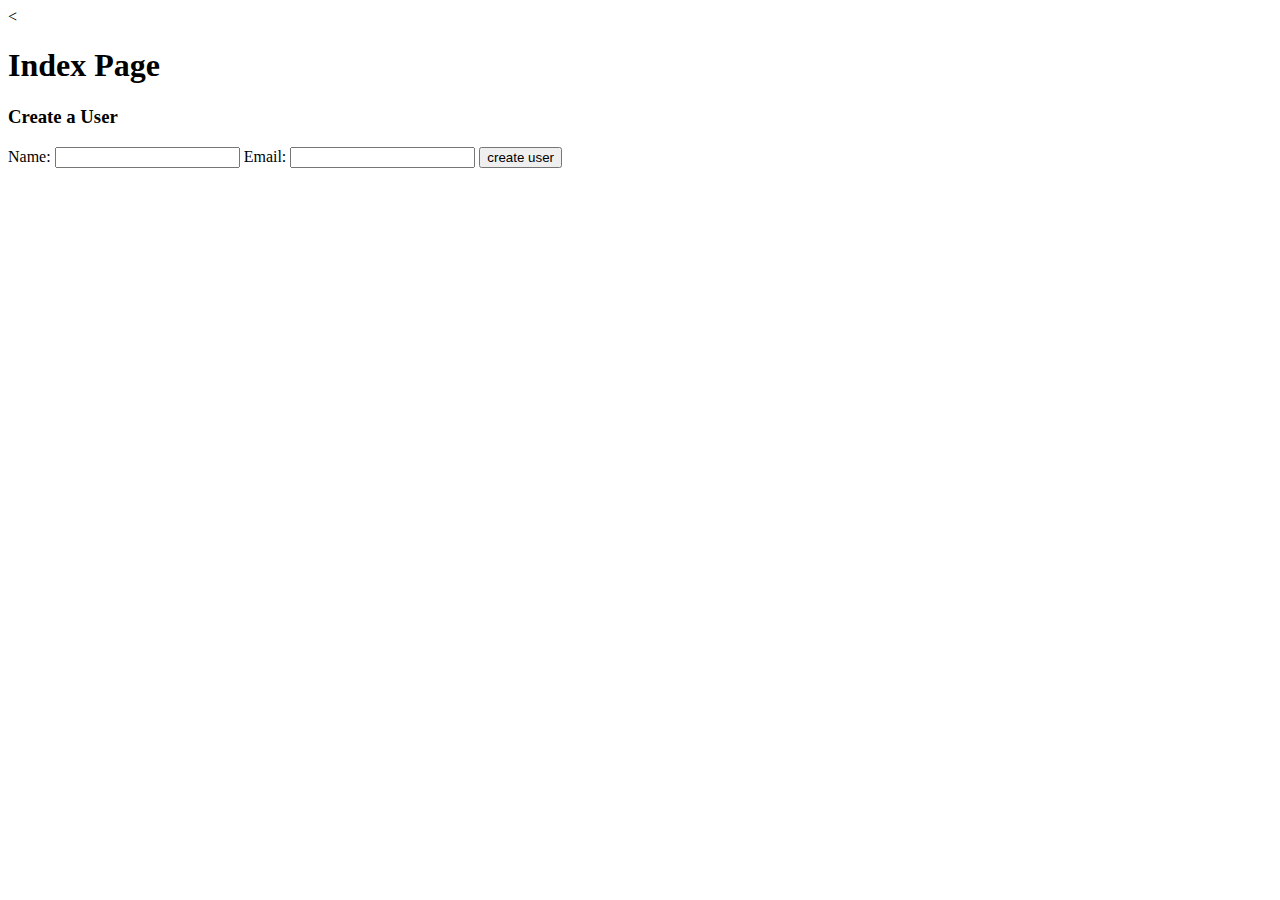
<file: advroute/templates/index.html>
<<html>
    <head>
       <title>Form Test Index</title>
    </head>
    <body>
      <h1>Index Page</h1>
      <h3>Create a User</h3>
      <!-- read on to learn about form actions, we'll talk about the method in a later section -->
      <form action='/users' method='post'>
          Name: <input type='text' name='name'>
          Email: <input type='text' name='email'>
          <input type='submit' value='create user'>
      </form>
    </body>
</html>
</file>
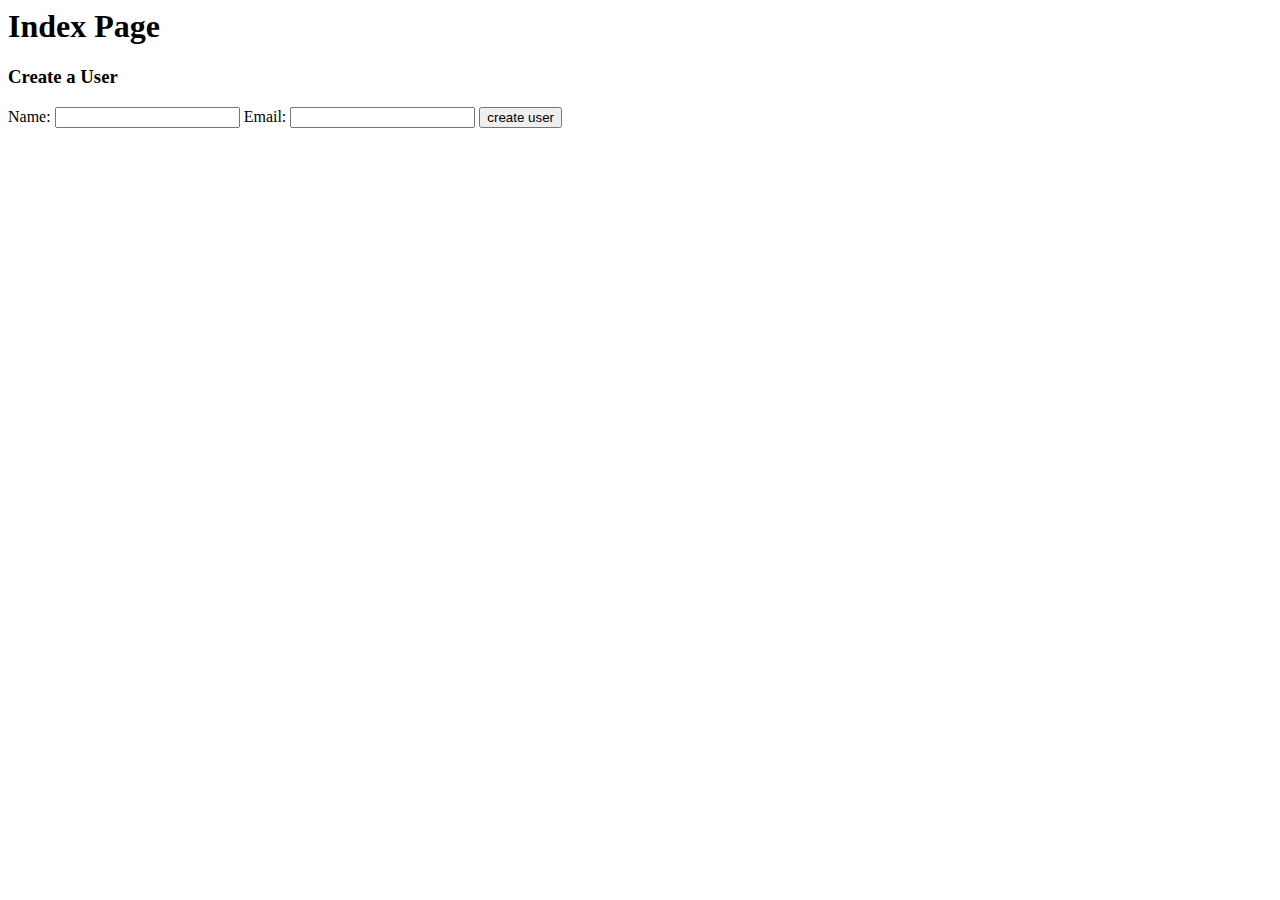
<file: formtest/templates/index.html>
<html>
    <head>
       <title>Form Test Index</title>
    </head>
    <body>
      <h1>Index Page</h1>
      <h3>Create a User</h3>
      <!-- read on to learn about form actions, we'll talk about the method in a later section -->
      <form action='/users' method='post'>
          Name: <input type='text' name='name'>
          Email: <input type='text' name='email'>
          <input type='submit' value='create user'>
      </form>
    </body>
</html>
</file>
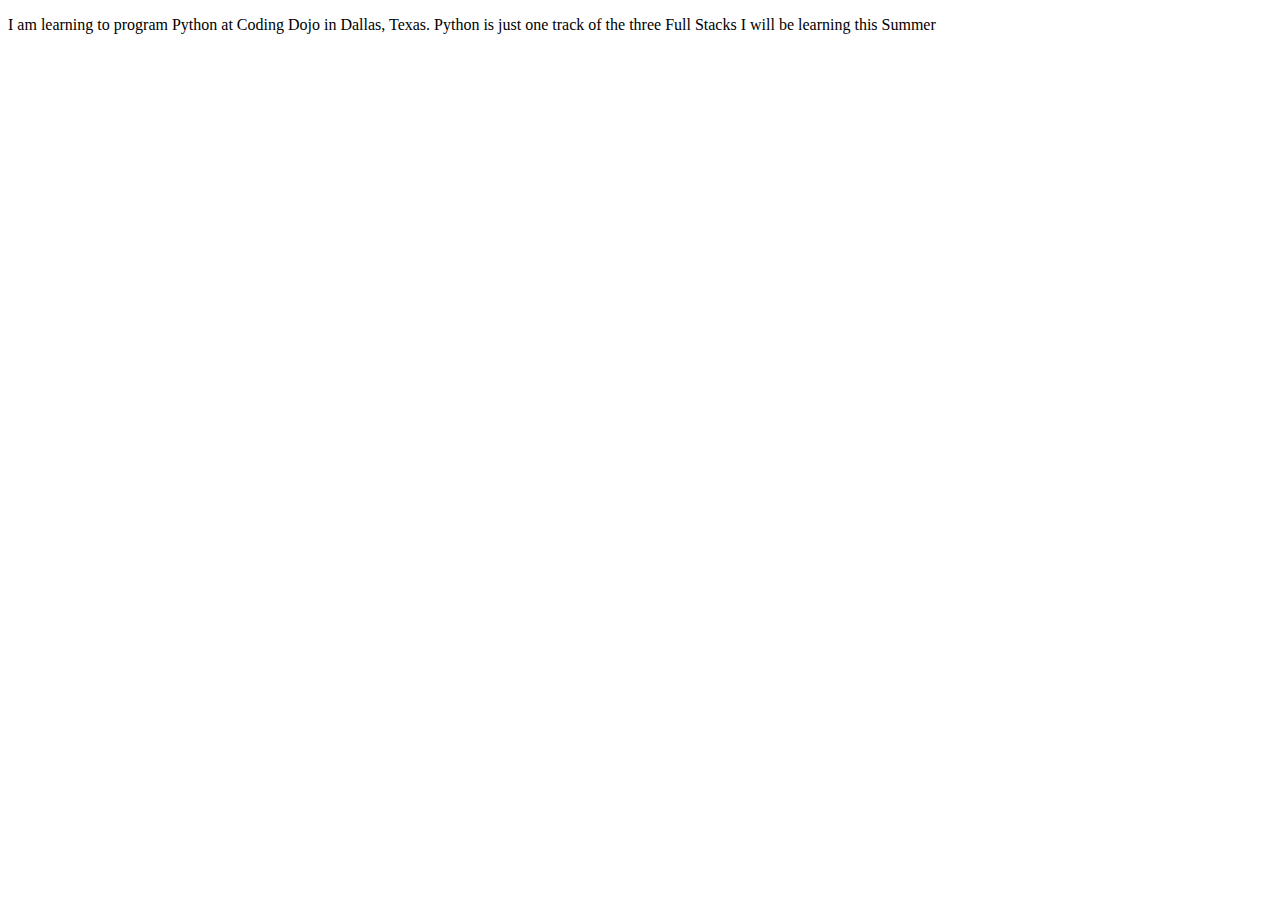
<file: helloflask/templates/portfolio_about.html>
<!DOCTYPE html>
<html>
  <head>
    <meta charset="utf-8">
    <title>About Leif</title>
  </head>
  <body>
    <p>I am learning to program Python at Coding Dojo in Dallas, Texas. Python is just one track of the three Full Stacks I will be learning this Summer</p>
  </body>
</html>
</file>
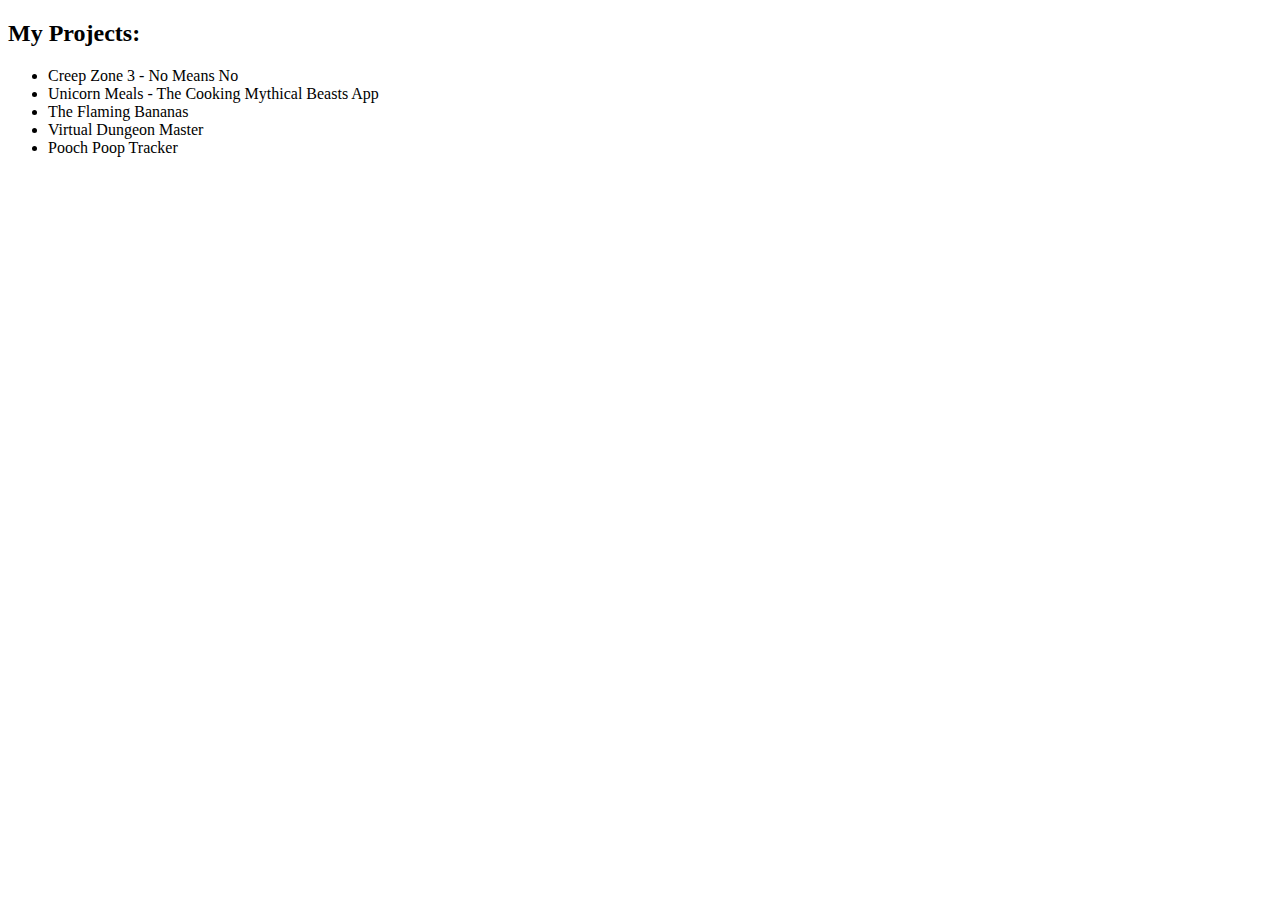
<file: helloflask/templates/portfolio_projects.html>
<!DOCTYPE html>
<html>
  <head>
    <meta charset="utf-8">
    <title></title>
  </head>
  <body>
    <h2>My Projects:</h2>
    <ul>
      <li>Creep Zone 3 - No Means No</li>
      <li>Unicorn Meals - The Cooking Mythical Beasts App</li>
      <li>The Flaming Bananas</li>
      <li>Virtual Dungeon Master</li>
      <li>Pooch Poop Tracker</li>
    </ul>
  </body>
</html>
</file>
